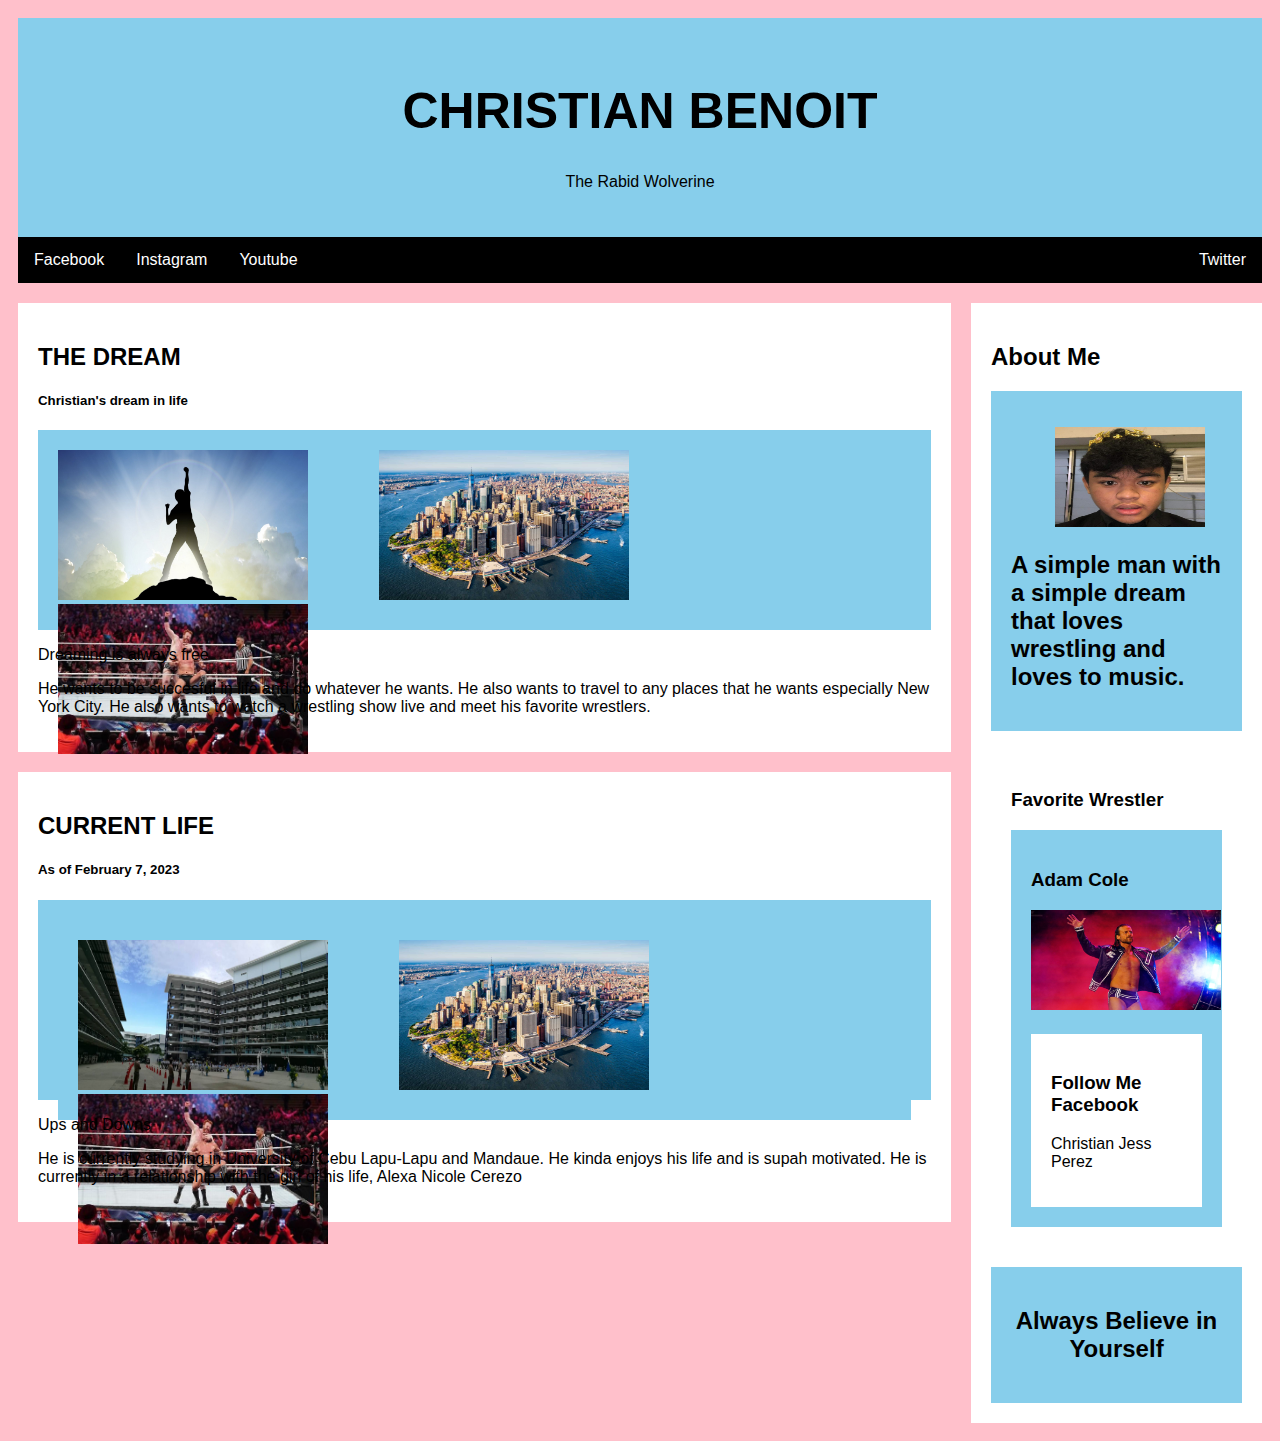
<file: index.html>
<!DOCTYPE html>
<html>
<head>
 <meta charset="UTF-8">
 <meta name="description" content="Christian's Website">
 <meta name="keywords" content="CJPEREZ123, IAMUHAHACJ">
 <meta name="author" content="Christian Jess Perez">
 <meta name="viewport" content="width=device-width, initial-scale=1.0">
<link rel="stylesheet" href="css.css">
</head>
<body>

<div class="header">
<h1>CHRISTIAN BENOIT</h1>
<p>The Rabid Wolverine</p>
</div>

<div class="topnav">
<a href="https://www.facebook.com/christianjess.lisondraperez30">Facebook</a>
<a href="https://l.facebook.com/l.php?u=https%3A%2F%2Fwww.instagram.com%2Falxn.chnj%3Ffbclid%3DIwAR3528B_KJP5qxf9PZO3vraLD9HvAN6qk06OHwYE2OKE33D9zSGEjpdYoes&h=AT0qp0MNLzL4TiDVClDXxknb_nQyTgB_kziGG8_ELwg-4I-xOLcvxZToci-pQw64Jjs-EqXArodvmU9Sfm3xGCbZADsrddcbPH_o-qRwl5llPzXlXPg1oXCM__aO72Tn8XjF">Instagram</a>
<a href="https://www.youtube.com/channel/UCwKcfkvI9A6qDpCUoeOF3fw">Youtube</a>
<a href="https://twitter.com/KDTrey5" style="float:right">Twitter</a>
</div>

<div class="row">
<div class="leftcolumn">
<div class="card">
<h2>THE DREAM</h2>
<h5>Christian's dream in life</h5>
<div class="fakeimg" style="height:200px;"><img src="sc.jpg" alt="Flowers" style="height:150px;width:250px;">&nbsp &nbsp &nbsp &nbsp &nbsp &nbsp &nbsp &nbsp <img src="nyc.jpg" alt="Flowers" style="height:150px;width:250px;">&nbsp  &nbsp &nbsp &nbsp &nbsp &nbsp &nbsp &nbsp &nbsp <img src="pw.jpg" alt="Flowers" style="height:150px;width:250px;">&nbsp &nbsp &nbsp &nbsp &nbsp &nbsp &nbsp &nbsp &nbsp &nbsp </div>
<p>Dreaming is always free</p>
<p>He wants to be succesful in life and do whatever he wants. He also wants to travel to any places that he wants especially New York City. He also wants to watch a wrestling show live and meet his favorite wrestlers.</p>
</div>
<div class="card">
<h2>CURRENT LIFE</h2>
<h5>As of February 7, 2023</h5>
<div class="fakeimg" style="height:200px;"><div class="fakeimg" style="height:200px;"><img src="uclm.jpg_large" alt="Flowers" style="height:150px;width:250px;">&nbsp &nbsp &nbsp &nbsp &nbsp &nbsp &nbsp &nbsp <img src="nyc.jpg" alt="Flowers" style="height:150px;width:250px;">&nbsp  &nbsp &nbsp &nbsp <img src="pw.jpg" alt="Flowers" style="height:150px;width:250px;">&nbsp &nbsp &nbsp &nbsp &nbsp &nbsp &nbsp &nbsp &nbsp &nbsp </div>
</div>
<p>Ups and Downs</p>
<p>He is currently studying in University of Cebu Lapu-Lapu and Mandaue. He kinda enjoys his life and is supah motivated. He is currently in a relationship with the girl of his life, Alexa Nicole Cerezo</p>
</div>
</div>
<div class="rightcolumn">
<div class="card">
<h2>About Me</h2>
<div class="fakeimg"><p></p>&nbsp &nbsp &nbsp &nbsp &nbsp <img src="cp.jpg" alt="Flowers" style="height:100px;width:150px;">
<h2>A simple man with a simple dream that loves wrestling and loves to music.</h2>
</div>
<div class="card">
<h3>Favorite Wrestler</h3>
<div class="fakeimg"><h3>Adam Cole</h3><img src="ca.jpg" style="height:100px;width:190px;">
<div class="card">
<h3>Follow Me Facebook</h3>
<p>Christian Jess Perez</p>
</div>
</div>
</div>

<div class="footer">
<h2>Always Believe in Yourself</h2>
</div>

</body>
</html>
</file>
<file: css.css>
* {
box-sizing: border-box;
}

body {
font-family: Arial;
padding: 10px;
background: pink;
}

/* Header/Blog Title */
.header {
padding: 30px;
text-align: center;
background: #87CEEB;
}

.header h1 {
font-size: 50px;
}

/* Style the top navigation bar */
.topnav {
overflow: hidden;
background-color: black;
}

/* Style the topnav links */
.topnav a {
float: left;
display: block;
color: white;
text-align: center;
padding: 14px 16px;
text-decoration: none;
}

/* Change color on hover */
.topnav a:hover {
background-color: pink;
color: black;
}

/* Create two unequal columns that floats next to each other */
/* Left column */
.leftcolumn {
float: left;
width: 75%;
}

/* Right column */
.rightcolumn {
float: left;
width: 25%;
background-color: pink;
padding-left: 20px;
}

/* Fake image */
.fakeimg {
background-color: #87CEEB;
width: 100%;
padding: 20px;
}

/* Add a card effect for articles */
.card {
background-color: white;
padding: 20px;
margin-top: 20px;
}

/* Clear floats after the columns */
.row:after {
content: "";
display: table;
clear: both;
}

/* Footer */
.footer {
padding: 20px;
text-align: center;
background: #87CEEB;
margin-top: 20px;
}

/* Responsive layout - when the screen is less than 800px wide, make the two columns stack on top of each other instead of next to each other */
@media screen and (max-width: 800px) {
.leftcolumn, .rightcolumn {
width: 100%;
padding: 0;
}
}

/* Responsive layout - when the screen is less than 400px wide, make the navigation links stack on top of each other instead of next to each other */
@media screen and (max-width: 400px) {
.topnav a {
float: none;
width: 100%;
</file>
